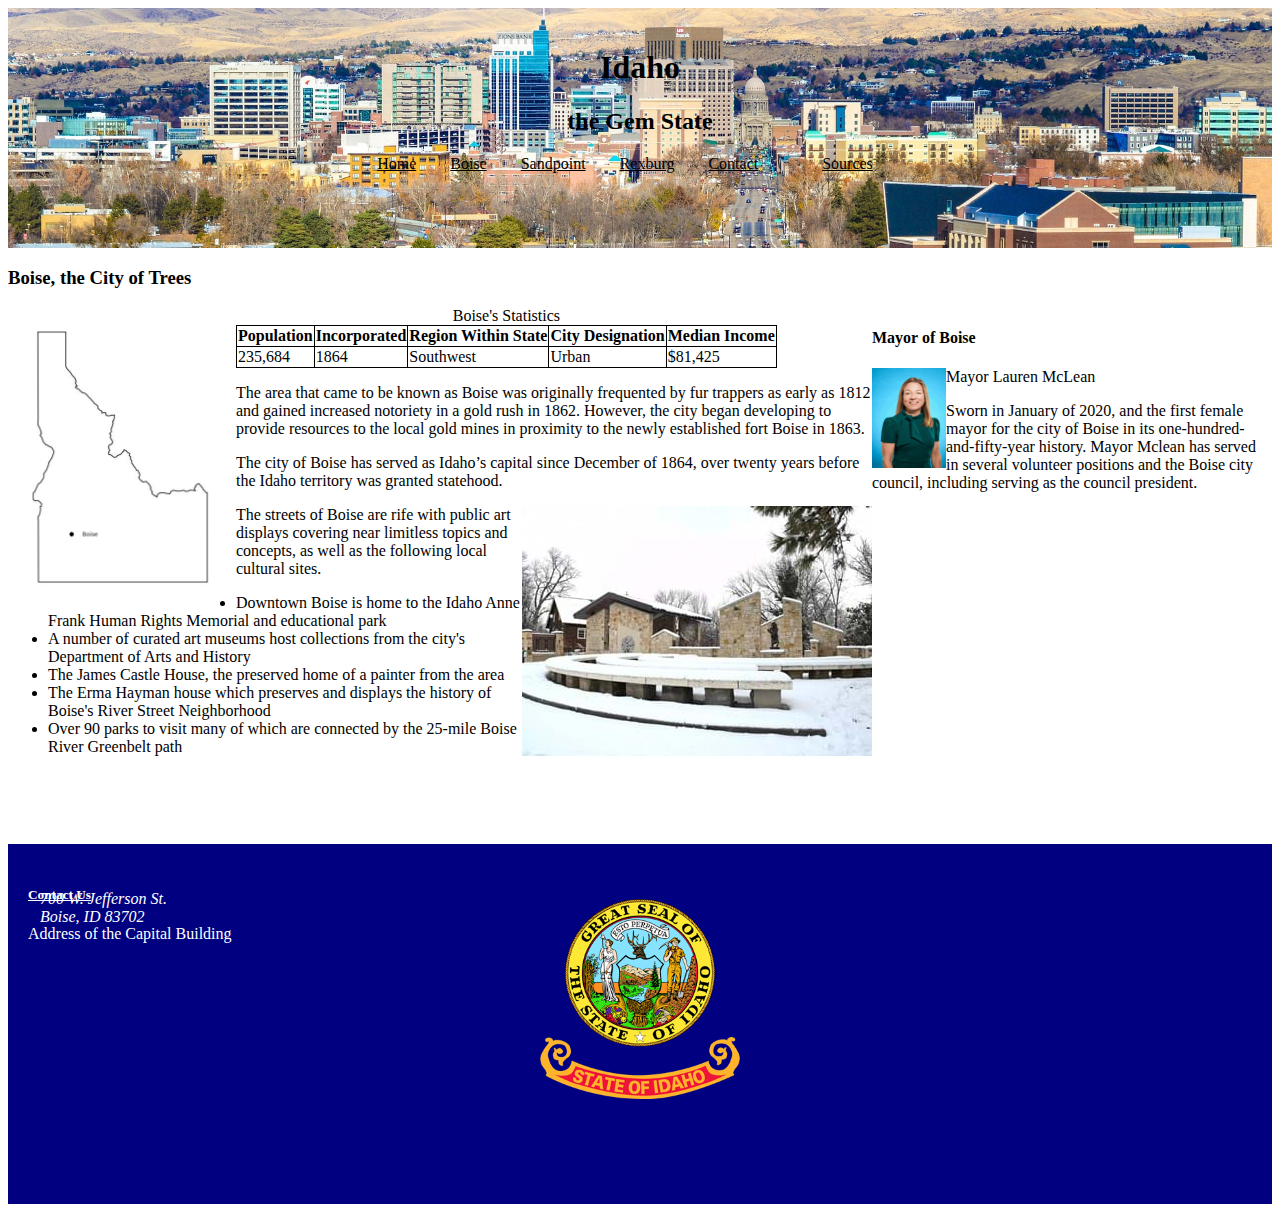
<file: Boise.html>
<!DOCTYPE html>
<html>
<head>
	<link href="CSSstylesheetboise.css" rel="stylesheet">
	<title>Boise, Idaho</title>
</head>

<body>
	<header class="header"> 
        <h1>Idaho</h1>
	<h2>the Gem State</h2>
	<nav>
		<a href="Home.html">Home</a>
		<a href="Boise.html">Boise</a>
		<a href="Sandpoint.html">Sandpoint</a>
		<a href="Rexburg.html">Rexburg</a>
		<a href="Contact.html">Contact<a/>
		<a href="Sources.html">Sources<a/>
	</nav>
	</header> 
	<h3>Boise, the City of Trees</h3>
	<aside>
		<h4>Mayor of Boise</h4>
		<img src="Lauren McLean.png" alt="Mayor McLean" align="left" height=100px width=74px>
		<p>Mayor Lauren McLean</p>
		<p>Sworn in January of 2020, and the first female mayor for the city of Boise in its one-hundred-and-fifty-year history. Mayor Mclean has served in several volunteer positions and the Boise city council, including serving as the council president.</p>
	</aside>
	<section>
		<img src="Idaho-Boise.png" alt="Boise, Idaho" align="left" height=300px width=228px>
		<table>
			<caption>Boise's Statistics</caption>
			<tr>
				<th>Population</th>
				<th>Incorporated</th>
				<th>Region Within State</th>
				<th>City Designation</th>
				<th>Median Income</th>
			</tr>
			<tr>
				<td>235,684</td>
				<td>1864</td>
				<td>Southwest</td>
				<td>Urban</td>
				<td>$81,425</td>
			</tr>
		</table>
		<p>The area that came to be known as Boise was originally frequented by fur trappers as early as 1812 and gained increased notoriety in a gold rush in 1862. However, the city began developing to provide resources to the local gold mines in proximity to the newly established fort Boise in 1863. </p>
		<p>The city of Boise has served as Idaho’s capital since December of 1864, over twenty years before the Idaho territory was granted statehood. </p>
	</section>
	<article>
		<img src="Anne Frank.jpg" alt="Anne Frank Memorial" align="right" height=250px width=350px>
		<p>The streets of Boise are rife with public art displays covering near limitless topics and concepts, as well as the following local cultural sites.</p>
		<ul>
			<li>Downtown Boise is home to the Idaho Anne Frank Human Rights Memorial and educational park</li>
			<li>A number of curated art museums host collections from the city's Department of Arts and History</li>
			<li>The James Castle House, the preserved home of a painter from the area</li>
			<li>The Erma Hayman house which preserves and displays the history of Boise's River Street Neighborhood</li>
			<li>Over 90 parks to visit many of which are connected by the 25-mile Boise River Greenbelt path</li>
		</ul>
	</article>
	<br>
	<br>
	<br>
	<br>
	<footer>
		<h5><a href="Contact.html">Contact Us<a/></h5>
		<p>Address of the Capital Building</p>
		<div id="address">
		<address>
		700 W. Jefferson St.<br>
		Boise, ID 83702<br>
		</address>
		</div>
		<div id="seal">
		<img src="Idaho Seal.png" alt="Idaho State Seal" height=200px width=200px>
		</div>
	</footer>

</body>

</html>
</file>
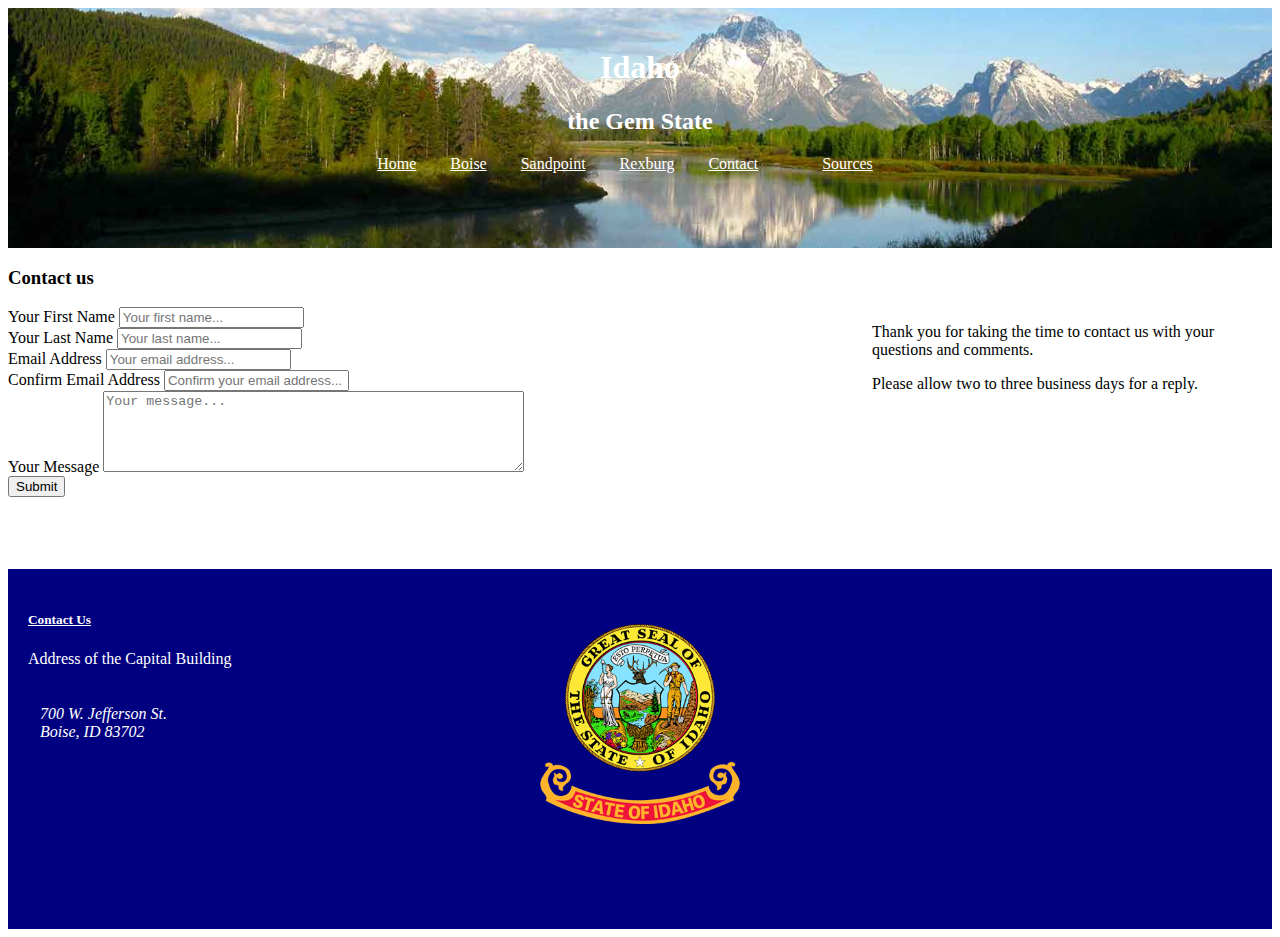
<file: Contact.html>
<!DOCTYPE html>
<html>
<head>
	<link href="CSSstylesheetcontact.css" rel="stylesheet">
	<title>Contact Us</title>
</head>

<body>
	<header class="header"> 
        <h1>Idaho</h1>
	<h2>the Gem State</h2>
	<nav>
		<a href="Home.html">Home</a>
		<a href="Boise.html">Boise</a>
		<a href="Sandpoint.html">Sandpoint</a>
		<a href="Rexburg.html">Rexburg</a>
		<a href="Contact.html">Contact<a/>
		<a href="Sources.html">Sources<a/>
	</nav>
	</header> 
	<h3>Contact us</h3>
	<aside>
		<p>Thank you for taking the time to contact us with your questions and comments.</p>
		<p>Please allow two to three business days for a reply.</p>
	</aside>	
	<section>
		<form action="" method="">
			<label for="fname">Your First Name</label>
			<input type="text" id="fname" name="fname" placeholder="Your first name..." required>
		<br>
			<label for="lname">Your Last Name</label>
			<input type="text" id="lname" name="lname" placeholder="Your last name..." required>
		<br>
			<label for="email">Email Address</label>			
			<input type="text" id="email" name="email" placeholder="Your email address..." required>
		<br>
			<label for="cemail">Confirm Email Address</label>		
			<input type="text" onblur="confirmEmail(email, cemail)" id="cemail" name="cemail" placeholder="Confirm your email address..." required>
		<br>
			<label for="message">Your Message</label>
			<textarea name="message" placeholder="Your message..." rows="5" cols="50"></textarea>
		<br>
		<input type="submit"></input>
		<script>
		function confirmEmail(email, cemail)
		{
			let s1=document.getElementById("email").value;
			let s2=document.getElementById("cemail").value;
			if(s1 != s2)
			{
				window.confirm("Please ensure the emails you have input match");
				return true;
		}
			else
			{
				window.confirm("The emails you have input match");
				return false;
			}
		}
		</script>
		</form>
	</section>
	<br>
	<br>
	<br>
	<br>
	<footer>
		<h5><a href="Contact.html">Contact Us<a/></h5>
		<p>Address of the Capital Building</p>
		<div id="address">
		<address>
		700 W. Jefferson St.<br>
		Boise, ID 83702<br>
		</address>
		</div>
		<div id="seal">
		<img src="Idaho Seal.png" alt="Idaho State Seal" height=200px width=200px>
		</div>
	</footer>
</html>
</file>
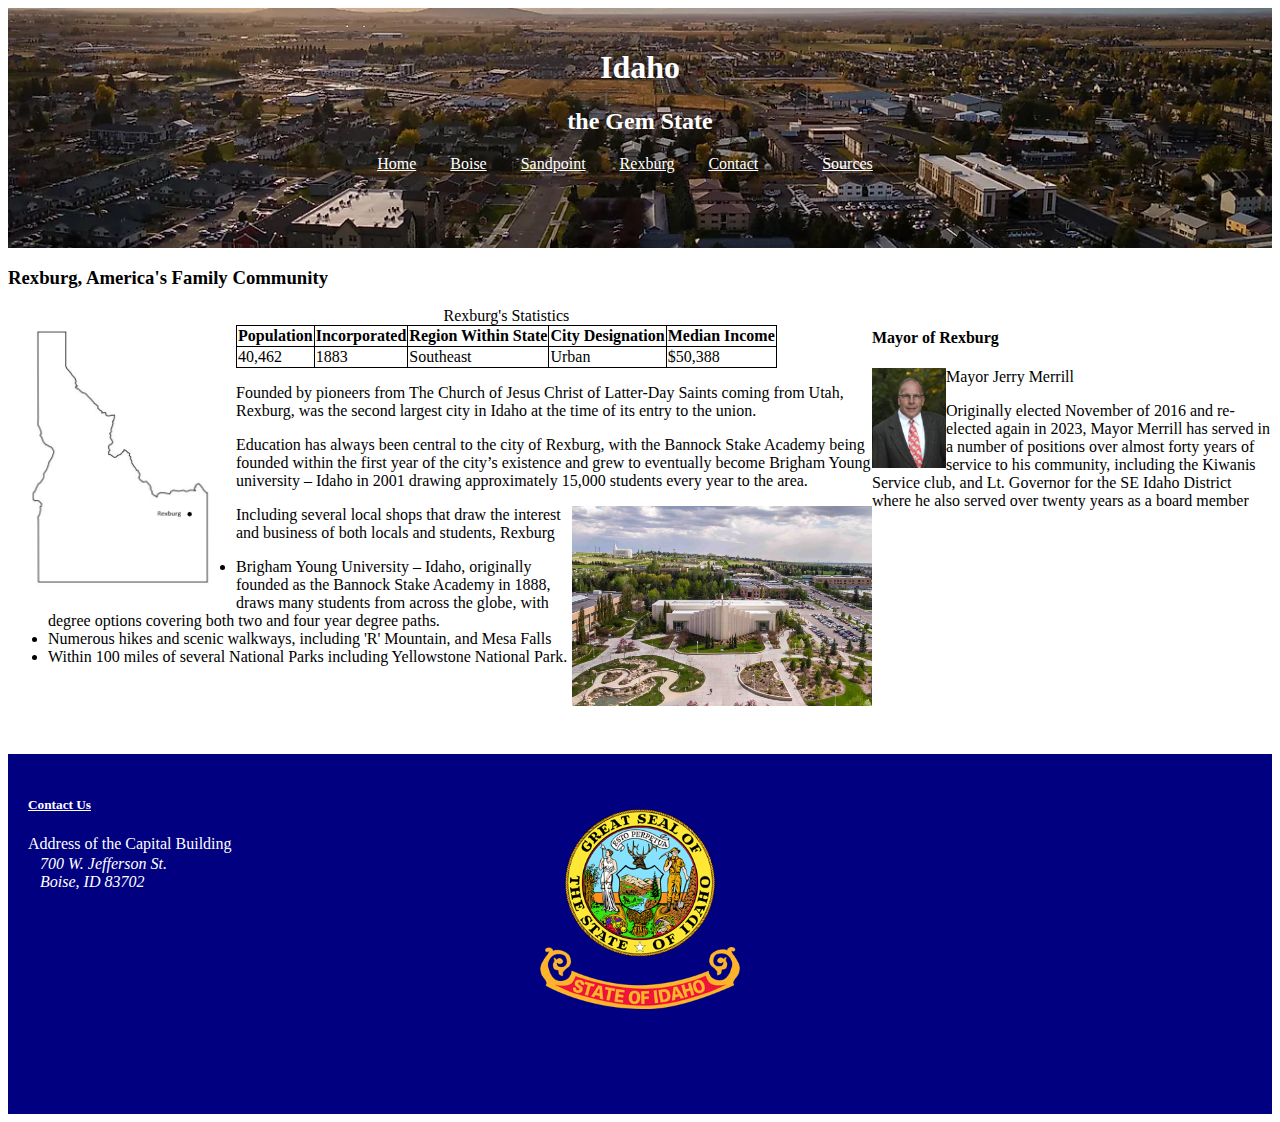
<file: Rexburg.html>
<!DOCTYPE html>
<html>
<head>
	<link href="CSSstylesheetrexburg.css" rel="stylesheet">
	<title>Rexburg, Idaho</title>
</head>

<body>
	<header class="header"> 
        <h1>Idaho</h1>
	<h2>the Gem State</h2>
	<nav>
		<a href="Home.html">Home</a>
		<a href="Boise.html">Boise</a>
		<a href="Sandpoint.html">Sandpoint</a>
		<a href="Rexburg.html">Rexburg</a>
		<a href="Contact.html">Contact<a/>
		<a href="Sources.html">Sources<a/>
	</nav>
	</header> 
	<h3>Rexburg, America's Family Community</h3>
	<aside>
		<h4>Mayor of Rexburg</h4>
		<img src="Jerry Merrill.jpeg" alt="Mayor Merrill" align="left" height=100px width=74px>
		<p>Mayor Jerry Merrill</p>
		<p>Originally elected November of 2016 and re-elected again in 2023, Mayor Merrill has served in a number of positions over almost forty years of service to his community, including the Kiwanis Service club, and Lt. Governor for the SE Idaho District where he also served over twenty years as a board member</p>
	</aside>
	<section>
		<img src="Idaho-Rexburg.png" alt="Rexburg, Idaho" align="left" height=300px width=228px>
		<table>
			<caption>Rexburg's Statistics</caption>
			<tr>
				<th>Population</th>
				<th>Incorporated</th>
				<th>Region Within State</th>
				<th>City Designation</th>
				<th>Median Income</th>
			</tr>
			<tr>
				<td>40,462</td>
				<td>1883</td>
				<td>Southeast</td>
				<td>Urban</td>
				<td>$50,388</td>
			</tr>
		</table>

		<p>Founded by pioneers from The Church of Jesus Christ of Latter-Day Saints coming from Utah, Rexburg, was the second largest city in Idaho at the time of its entry to the union.</p> 
		<p>Education has always been central to the city of Rexburg, with the Bannock Stake Academy being founded within the first year of the city’s existence and grew to eventually become Brigham Young university – Idaho in 2001 drawing approximately 15,000 students every year to the area.</p>
	</section>
	<article>
		<img src="rexburg.jpg" alt="Brigham Young University - Idaho" align="right" height=200px width=300px>
		<p>Including several local shops that draw the interest and business of both locals and students, Rexburg </p>
		<ul>
			<li>Brigham Young University – Idaho, originally founded as the Bannock Stake Academy in 1888, draws many students from across the globe, with degree options covering both two and four year degree paths.</li>
			<li>Numerous hikes and scenic walkways, including 'R' Mountain, and Mesa Falls</li>
			<li>Within 100 miles of several National Parks including Yellowstone National Park.</li>
		</ul>
	</article>
	<br>
	<br>
	<br>
	<br>
	<footer>
		<h5><a href="Contact.html">Contact Us<a/></h5>
		<p>Address of the Capital Building</p>
		<div id="address">
		<address>
		700 W. Jefferson St.<br>
		Boise, ID 83702<br>
		</address>
		</div>
		<div id="seal">
		<img src="Idaho Seal.png" alt="Idaho State Seal" height=200px width=200px>
		</div>
	</footer>

</body>

</html>
</file>
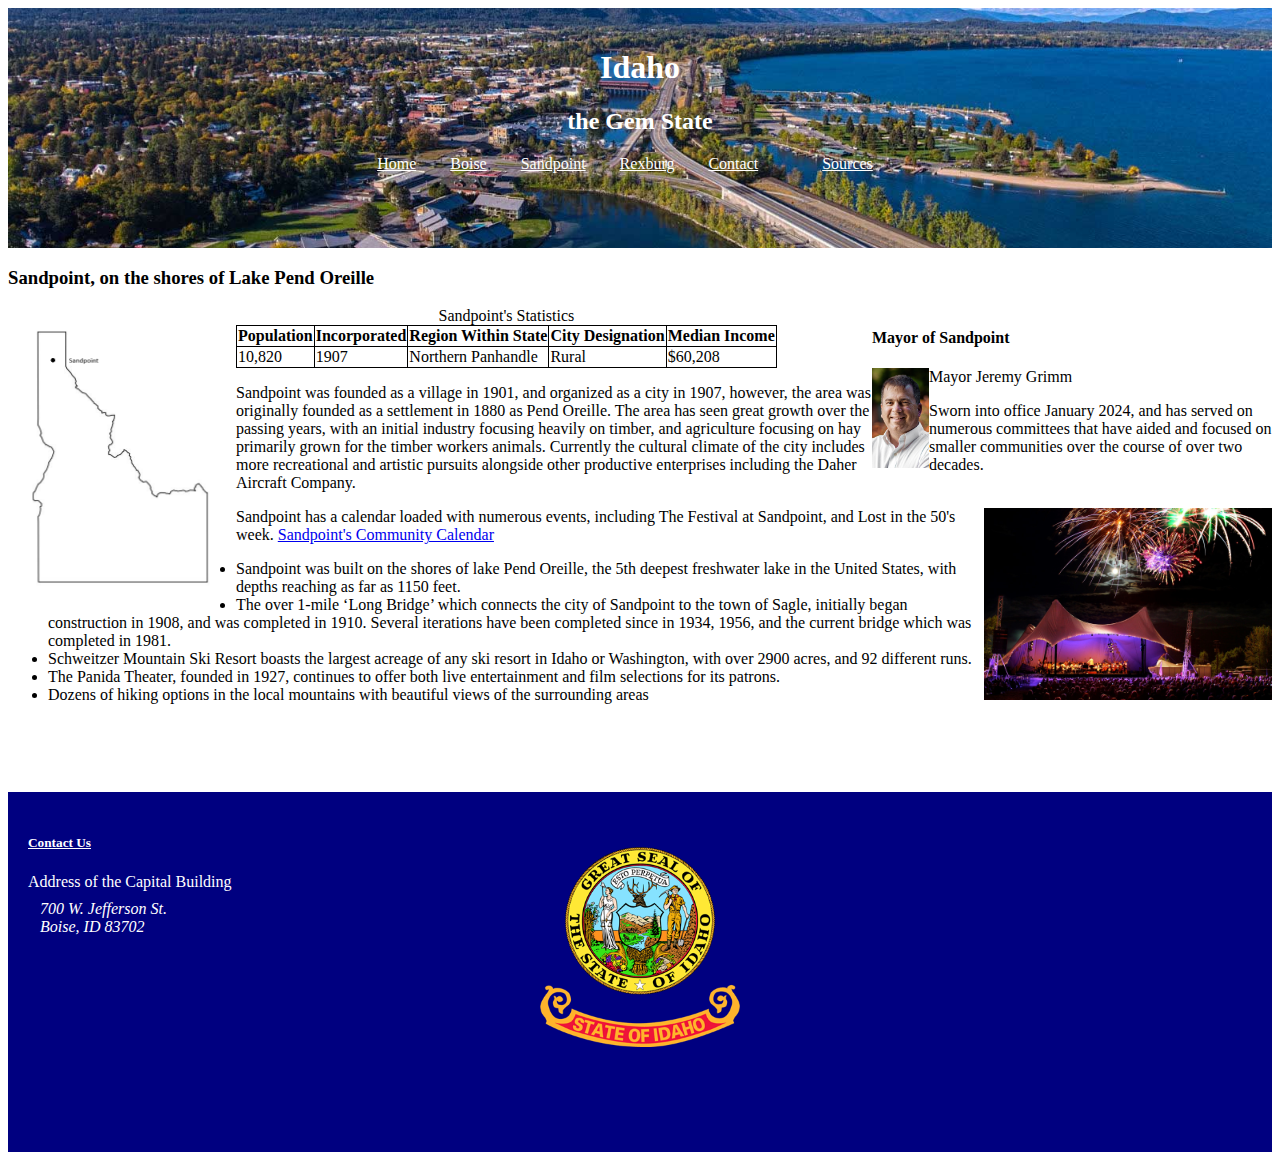
<file: Sandpoint.html>
<!DOCTYPE html>
<html>
<head>
	<link href="CSSstylesheetsandpoint.css" rel="stylesheet">
	<title>Sandpoint, Idaho</title>
</head>

<body>
	<header class="header"> 
        <h1>Idaho</h1>
	<h2>the Gem State</h2>
	<nav>
		<a href="Home.html">Home</a>
		<a href="Boise.html">Boise</a>
		<a href="Sandpoint.html">Sandpoint</a>
		<a href="Rexburg.html">Rexburg</a>
		<a href="Contact.html">Contact<a/>
		<a href="Sources.html">Sources<a/>
	</nav>
	</header> 
	<h3>Sandpoint, on the shores of Lake Pend Oreille</h3>
	<aside>
		<h4>Mayor of Sandpoint</h4>
		<img src="Jeremy Grimm.jpg" alt="Mayor Grimm" align="left" height=100px width=57px>
		<p>Mayor Jeremy Grimm</p>
		<p>Sworn into office January 2024, and has served on numerous committees that have aided and focused on smaller communities over the course of over two decades.</p>
	</aside>
	<section>
		<img src="Idaho-Sandpoint.png" alt="Sandpoint, Idaho" align="left" height=300px width=228px>
		<table>
			<caption>Sandpoint's Statistics</caption>
			<tr>
				<th>Population</th>
				<th>Incorporated</th>
				<th>Region Within State</th>
				<th>City Designation</th>
				<th>Median Income</th>
			</tr>
			<tr>
				<td>10,820</td>
				<td>1907</td>
				<td>Northern Panhandle</td>
				<td>Rural</td>
				<td>$60,208</td>
			</tr>
		</table>

		<p>Sandpoint was founded as a village in 1901, and organized as a city in 1907, however, the area was originally founded as a settlement in 1880 as Pend Oreille. The area has seen great growth over the passing years, with an initial industry focusing heavily on timber, and agriculture focusing on hay primarily grown for the timber workers animals. Currently the cultural climate of the city includes more recreational and artistic pursuits alongside other productive enterprises including the Daher Aircraft Company.</p>
	</section>
	<article>
		<img src="Fest@Sand.jpg" alt="Festival at Sandpoint" align="right" height=192px width=288px>
		<p>Sandpoint has a calendar loaded with numerous events, including The Festival at Sandpoint, and Lost in the 50's week. <a href="https://www.sandpointonline.com/current/index.shtml" target="_blank">Sandpoint's Community Calendar</a></p>
		<ul>
			<li>Sandpoint was built on the shores of lake Pend Oreille, the 5th deepest freshwater lake in the United States, with depths reaching as far as 1150 feet.</li>
			<li>The over 1-mile ‘Long Bridge’ which connects the city of Sandpoint to the town of Sagle, initially began construction in 1908, and was completed in 1910. Several iterations have been completed since in 1934, 1956, and the current bridge which was completed in 1981.</li>
			<li>Schweitzer Mountain Ski Resort boasts the largest acreage of any ski resort in Idaho or Washington, with over 2900 acres, and 92 different runs.</li>
			<li>The Panida Theater, founded in 1927, continues to offer both live entertainment and film selections for its patrons.</li>
			<li>Dozens of hiking options in the local mountains with beautiful views of the surrounding areas</li>
		</ul>
	</article>
	<br>
	<br>
	<br>
	<br>
	<footer>
		<h5><a href="Contact.html">Contact Us<a/></h5>
		<p>Address of the Capital Building</p>
		<div id="address">
		<address>
		700 W. Jefferson St.<br>
		Boise, ID 83702<br>
		</address>
		</div>
		<div id="seal">
		<img src="Idaho Seal.png" alt="Idaho State Seal" height=200px width=200px>
		</div>
	</footer>

</body>

</html>
</file>
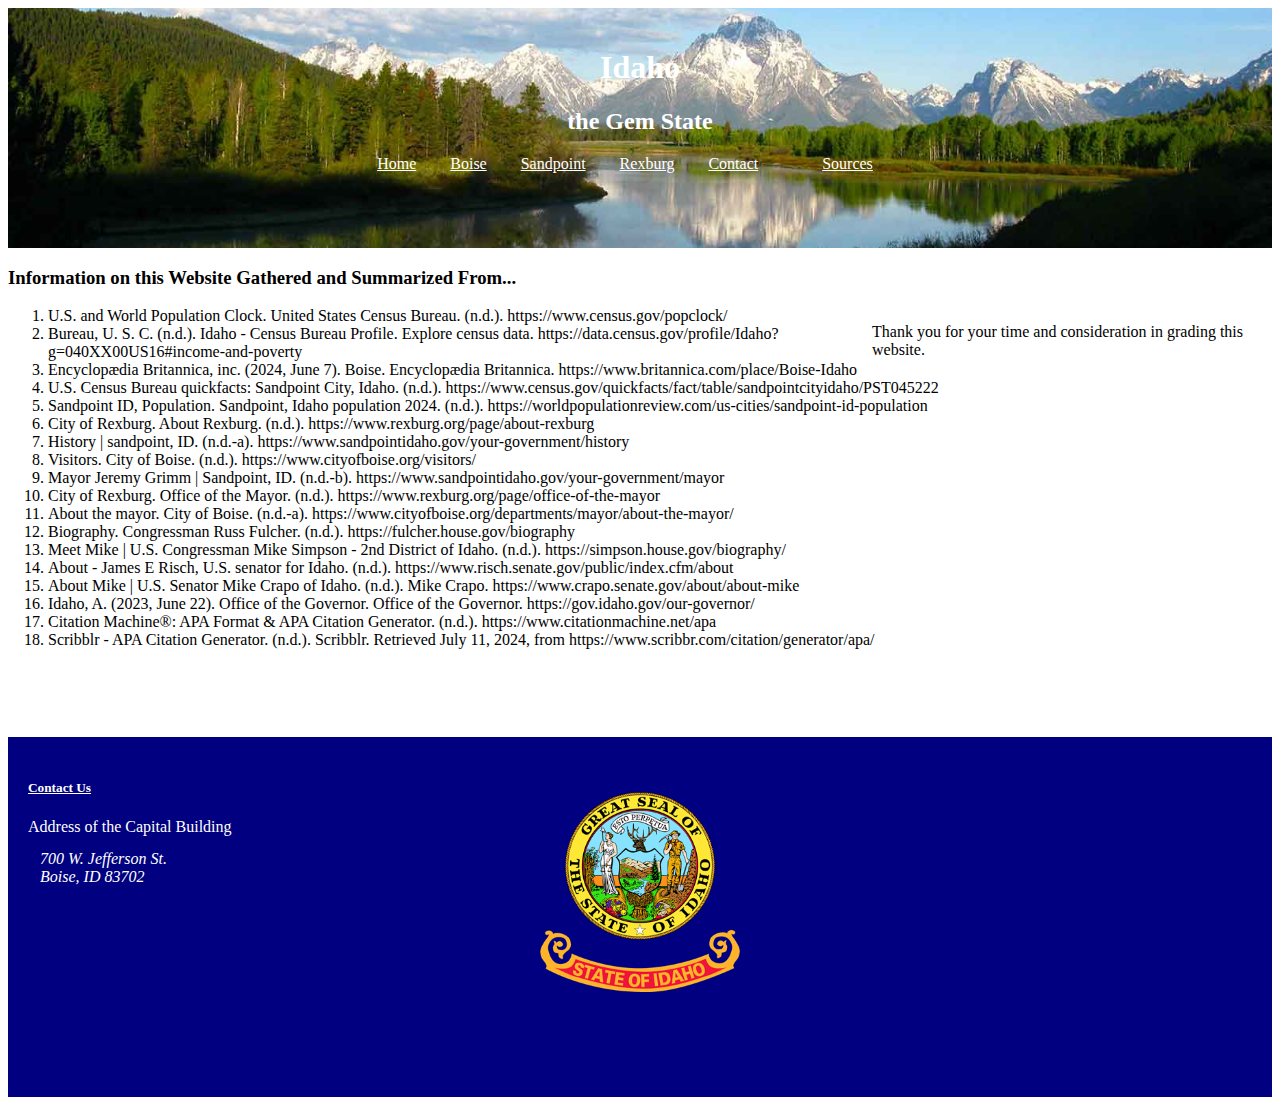
<file: Sources.html>
<!DOCTYPE html>
<html>
<head>
	<link href="CSSstylesheetsources.css" rel="stylesheet">
	<title>Sources</title>
</head>

<body>
	<header class="header"> 
        <h1>Idaho</h1>
	<h2>the Gem State</h2>
	<nav>
		<a href="Home.html">Home</a>
		<a href="Boise.html">Boise</a>
		<a href="Sandpoint.html">Sandpoint</a>
		<a href="Rexburg.html">Rexburg</a>
		<a href="Contact.html">Contact<a/>
		<a href="Sources.html">Sources<a/>
	</nav>
	</header> 
	<h3>Information on this Website Gathered and Summarized From...</h3>
	<aside>
		<p>Thank you for your time and consideration in grading this website.</p>
	</aside
	<section>
	<ol>
		<li>U.S. and World Population Clock. United States Census Bureau. (n.d.). https://www.census.gov/popclock/ </li>
		<li>Bureau, U. S. C. (n.d.). Idaho - Census Bureau Profile. Explore census data. https://data.census.gov/profile/Idaho?g=040XX00US16#income-and-poverty </li>
		<li>Encyclopædia Britannica, inc. (2024, June 7). Boise. Encyclopædia Britannica. https://www.britannica.com/place/Boise-Idaho </li>
		<li>U.S. Census Bureau quickfacts: Sandpoint City, Idaho. (n.d.). https://www.census.gov/quickfacts/fact/table/sandpointcityidaho/PST045222 </li>
		<li>Sandpoint ID, Population. Sandpoint, Idaho population 2024. (n.d.). https://worldpopulationreview.com/us-cities/sandpoint-id-population </li>
		<li>City of Rexburg. About Rexburg. (n.d.). https://www.rexburg.org/page/about-rexburg </li>
		<li>History | sandpoint, ID. (n.d.-a). https://www.sandpointidaho.gov/your-government/history </li>
		<li>Visitors. City of Boise. (n.d.). https://www.cityofboise.org/visitors/ </li>
		<li>Mayor Jeremy Grimm | Sandpoint, ID. (n.d.-b). https://www.sandpointidaho.gov/your-government/mayor </li>
		<li>City of Rexburg. Office of the Mayor. (n.d.). https://www.rexburg.org/page/office-of-the-mayor </li>
		<li>About the mayor. City of Boise. (n.d.-a). https://www.cityofboise.org/departments/mayor/about-the-mayor/ </li>
		<li>Biography. Congressman Russ Fulcher. (n.d.). https://fulcher.house.gov/biography </li>
		<li>Meet Mike | U.S. Congressman Mike Simpson - 2nd District of Idaho. (n.d.). https://simpson.house.gov/biography/</li>
		<li>About - James E Risch, U.S. senator for Idaho. (n.d.). https://www.risch.senate.gov/public/index.cfm/about</li>
		<li>About Mike | U.S. Senator Mike Crapo of Idaho. (n.d.). Mike Crapo. https://www.crapo.senate.gov/about/about-mike</li>
		<li>Idaho, A. (2023, June 22). Office of the Governor. Office of the Governor. https://gov.idaho.gov/our-governor/</li>
		<li>Citation Machine®: APA Format & APA Citation Generator. (n.d.). https://www.citationmachine.net/apa</li>
		<li>Scribblr - APA Citation Generator. (n.d.). Scribblr. Retrieved July 11, 2024, from https://www.scribbr.com/citation/generator/apa/</li>
	</ol>
	</section>
	<br>
	<br>
	<br>
	<br>
	<footer>
		<h5><a href="Contact.html">Contact Us<a/></h5>
		<p>Address of the Capital Building</p>
		<div id="address">
		<address>
		700 W. Jefferson St.<br>
		Boise, ID 83702<br>
		</address>
		</div>
		<div id="seal">
		<img src="Idaho Seal.png" alt="Idaho State Seal" height=200px width=200px>
		</div>
	</footer>
</html>
</file>
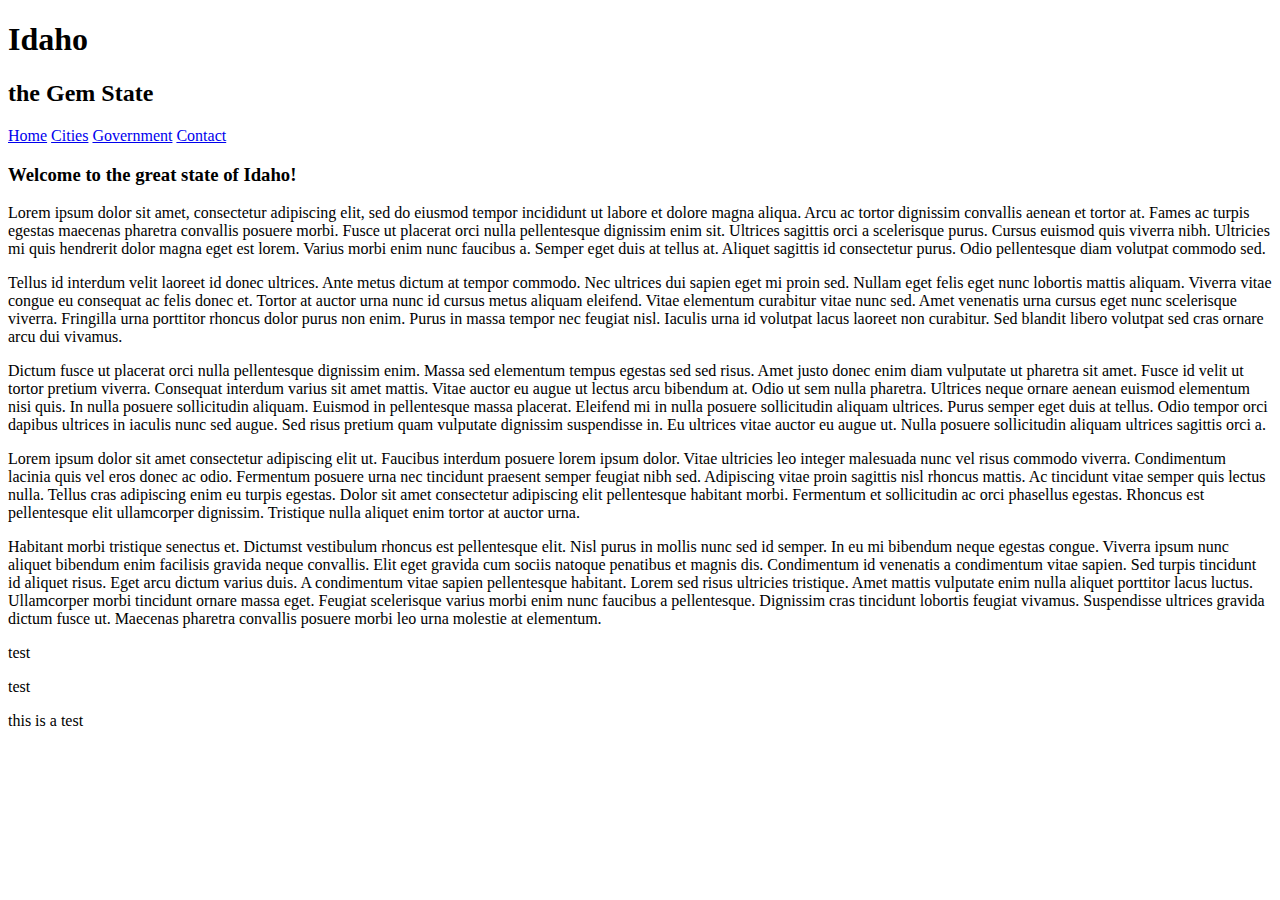
<file: webpage test.html>
<!DOCTYPE html>
<html>
<head>
	<title>The State of Idaho</title>
	<h1>Idaho</h1>
	<h2>the Gem State</h2>
	<nav>
		<a href="Home.html">Home</a>
		<a href="#">Cities</a>
		<a href="Government.html">Government</a>
		<a href="Contact.html">Contact<a/>
	</nav>
</head>

<body>
	<h3>Welcome to the great state of Idaho!</h3>
	<section>
		<p>Lorem ipsum dolor sit amet, consectetur adipiscing elit, sed do eiusmod tempor incididunt ut labore et dolore magna aliqua. Arcu ac tortor dignissim convallis aenean et tortor at. Fames ac turpis egestas maecenas pharetra convallis posuere morbi. Fusce ut placerat orci nulla pellentesque dignissim enim sit. Ultrices sagittis orci a scelerisque purus. Cursus euismod quis viverra nibh. Ultricies mi quis hendrerit dolor magna eget est lorem. Varius morbi enim nunc faucibus a. Semper eget duis at tellus at. Aliquet sagittis id consectetur purus. Odio pellentesque diam volutpat commodo sed.</p>

<p>Tellus id interdum velit laoreet id donec ultrices. Ante metus dictum at tempor commodo. Nec ultrices dui sapien eget mi proin sed. Nullam eget felis eget nunc lobortis mattis aliquam. Viverra vitae congue eu consequat ac felis donec et. Tortor at auctor urna nunc id cursus metus aliquam eleifend. Vitae elementum curabitur vitae nunc sed. Amet venenatis urna cursus eget nunc scelerisque viverra. Fringilla urna porttitor rhoncus dolor purus non enim. Purus in massa tempor nec feugiat nisl. Iaculis urna id volutpat lacus laoreet non curabitur. Sed blandit libero volutpat sed cras ornare arcu dui vivamus.</p>

<p>Dictum fusce ut placerat orci nulla pellentesque dignissim enim. Massa sed elementum tempus egestas sed sed risus. Amet justo donec enim diam vulputate ut pharetra sit amet. Fusce id velit ut tortor pretium viverra. Consequat interdum varius sit amet mattis. Vitae auctor eu augue ut lectus arcu bibendum at. Odio ut sem nulla pharetra. Ultrices neque ornare aenean euismod elementum nisi quis. In nulla posuere sollicitudin aliquam. Euismod in pellentesque massa placerat. Eleifend mi in nulla posuere sollicitudin aliquam ultrices. Purus semper eget duis at tellus. Odio tempor orci dapibus ultrices in iaculis nunc sed augue. Sed risus pretium quam vulputate dignissim suspendisse in. Eu ultrices vitae auctor eu augue ut. Nulla posuere sollicitudin aliquam ultrices sagittis orci a.</p>

<p>Lorem ipsum dolor sit amet consectetur adipiscing elit ut. Faucibus interdum posuere lorem ipsum dolor. Vitae ultricies leo integer malesuada nunc vel risus commodo viverra. Condimentum lacinia quis vel eros donec ac odio. Fermentum posuere urna nec tincidunt praesent semper feugiat nibh sed. Adipiscing vitae proin sagittis nisl rhoncus mattis. Ac tincidunt vitae semper quis lectus nulla. Tellus cras adipiscing enim eu turpis egestas. Dolor sit amet consectetur adipiscing elit pellentesque habitant morbi. Fermentum et sollicitudin ac orci phasellus egestas. Rhoncus est pellentesque elit ullamcorper dignissim. Tristique nulla aliquet enim tortor at auctor urna.</p>

<p>Habitant morbi tristique senectus et. Dictumst vestibulum rhoncus est pellentesque elit. Nisl purus in mollis nunc sed id semper. In eu mi bibendum neque egestas congue. Viverra ipsum nunc aliquet bibendum enim facilisis gravida neque convallis. Elit eget gravida cum sociis natoque penatibus et magnis dis. Condimentum id venenatis a condimentum vitae sapien. Sed turpis tincidunt id aliquet risus. Eget arcu dictum varius duis. A condimentum vitae sapien pellentesque habitant. Lorem sed risus ultricies tristique. Amet mattis vulputate enim nulla aliquet porttitor lacus luctus. Ullamcorper morbi tincidunt ornare massa eget. Feugiat scelerisque varius morbi enim nunc faucibus a pellentesque. Dignissim cras tincidunt lobortis feugiat vivamus. Suspendisse ultrices gravida dictum fusce ut. Maecenas pharetra convallis posuere morbi leo urna molestie at elementum.</p>
	</section>
	<aside>
		<p>test</p>
	</aside>
	<article>
		<p>test</p>
	</article>
</body>

<foot>
	<p>this is a test</p>
</foot>
</html>
</file>
<file: CSSstylesheetboise.css>
.header { 
	background-image: url("boise.jpg");
	background-size: cover;
	background-position: center;
	height: 200px;
	color: black;
	text-align: center;
	padding: 20px;
}

footer {
	background-color: Navy;
	height: 320px;
	padding: 20px;
	color: white;
}

footer a {
	color: white;
}

footer #address {
	position: absolute;
	left: 40px;
	top: 890px;
}

#seal {
	display: flex;
	justify-content: center;
	align-items: center;
	position: relative;
	bottom: 60px;
}

aside {
	float:right;
	width: 400px;
}

table, th, td {
	border: 1px solid;
	border-collapse: collapse;
}

nav a {
	display: block;
	color: black;
	padding: 10px 15px;
	float: center;
	display: inline;
}

nav a:hover {
	background-color: white;
}

body {
	font-family: "Times New Roman", Times, serif;
}
</file>
<file: CSSstylesheetcontact.css>
.header { 
	background-image: url("Snake River.jpg");
	background-size: cover;
	background-position: center;
	height: 200px;
	color: white;
	text-align: center;
	padding: 20px;
}

footer {
	background-color: Navy;
	height: 320px;
	padding: 20px;
	color: white;
}

footer a {
	color: white;
}

footer #address {
	position: absolute;
	left: 40px;
	top: 705px;
}

#seal {
	display: flex;
	justify-content: center;
	align-items: center;
	position: relative;
	bottom: 60px;
}

nav a {
	display: block;
	color: white;
	padding: 10px 15px;
	float: center;
	display: inline;
}

nav a:hover {
	background-color: black;
}

form {
	font-family: "Times New Roman", Times, serif;
}

aside {
	float: right;
	width: 400px;
}
</file>
<file: CSSstylesheetrexburg.css>
.header { 
	background-image: url("Rexburg Header.webp");
	background-size: cover;
	background-position: center;
	height: 200px;
	color: white;
	text-align: center;
	padding: 20px;
}

footer {
	background-color: Navy;
	height: 320px;
	padding: 20px;
	color: white;
}

footer a {
	color: white;
}

footer #address {
	position: absolute;
	left: 40px;
	top: 855px;
}

#seal {
	display: flex;
	justify-content: center;
	align-items: center;
	position: relative;
	bottom: 60px;
}

aside {
	float:right;
	width: 400px;
}

table, th, td {
	border: 1px solid;
	border-collapse: collapse;
}

nav a {
	display: block;
	color: white;
	padding: 10px 15px;
	float: center;
	display: inline;
}

nav a:hover {
	background-color: black;
}

body {
	font-family: "Times New Roman", Times, serif;
}
</file>
<file: CSSstylesheetsandpoint.css>
.header { 
	background-image: url("lake-pend2.jpg");
	background-size: cover;
	background-position: center;
	height: 200px;
	color: white;
	text-align: center;
	padding: 20px;
}

footer {
	background-color: Navy;
	height: 320px;
	padding: 20px;
	color: white;
}

footer a {
	color: white;
}

footer #address {
	position: absolute;
	left: 40px;
	top: 900px;
}

#seal {
	display: flex;
	justify-content: center;
	align-items: center;
	position: relative;
	bottom: 60px;
}

aside {
	float:right;
	width: 400px;
}

table, th, td {
	border: 1px solid;
	border-collapse: collapse;
}

nav a {
	display: block;
	color: white;
	padding: 10px 15px;
	float: center;
	display: inline;
}

nav a:hover {
	background-color: black;
}

body {
	font-family: "Times New Roman", Times, serif;
}
</file>
<file: CSSstylesheetsources.css>
.header { 
	background-image: url("Snake River.jpg");
	background-size: cover;
	background-position: center;
	height: 200px;
	color: white;
	text-align: center;
	padding: 20px;
}

footer {
	background-color: Navy;
	height: 320px;
	padding: 20px;
	color: white;
}

footer a {
	color: white;
}

footer #address {
	position: absolute;
	left: 40px;
	top: 850px;
}

#seal {
	display: flex;
	justify-content: center;
	align-items: center;
	position: relative;
	bottom: 60px;
}

nav a {
	display: block;
	color: white;
	padding: 10px 15px;
	float: center;
	display: inline;
}

nav a:hover {
	background-color: black;
}

ol {
	font-family: "Times New Roman", Times, serif;
}

aside {
	float: right;
	width: 400px;
}
</file>
